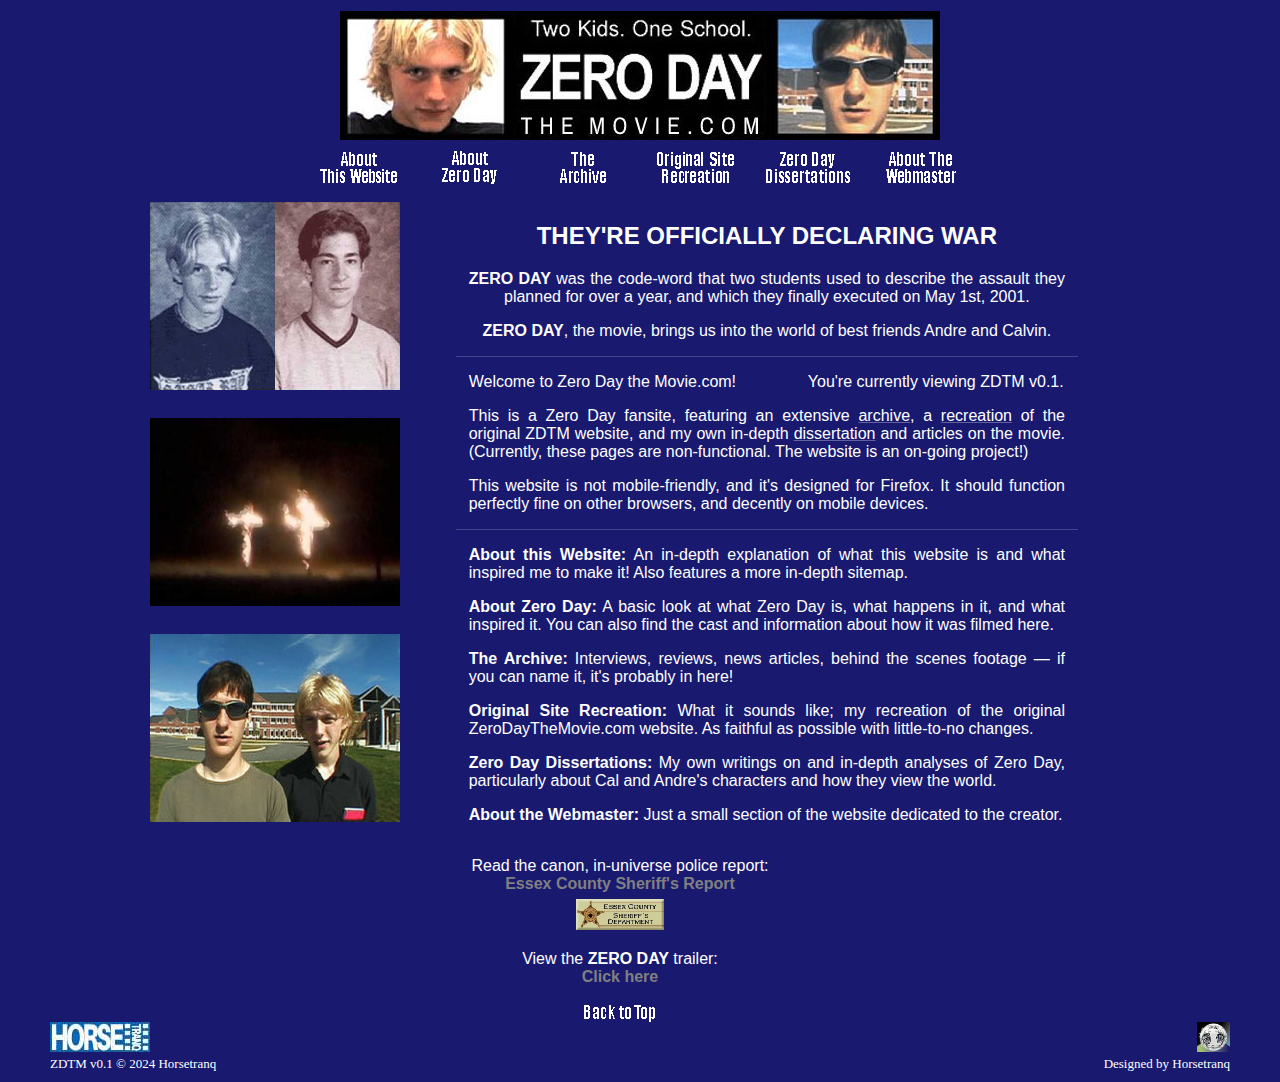
<file: index.html>
<!DOCTYPE html>
<html>
  <head>
    <meta charset="UTF-8">
    <meta name="viewport" content="width=device-width, initial-scale=1.0">
    <title>Zero Day - The Movie</title>
    <link href="/style.css" rel="stylesheet" type="text/css" media="all">
    <!--<link rel="icon" type="image/x-icon" href="/img/icon.png">-->
    <meta name="robots" content="noindex, nofollow">
  </head>
  <body>

    <div id="top"></div>
    <div id="header"></div>

    <div class="nav">
        <a href="/about.html"><div class="button b1"></div></a>

        <a href="/themovie.html"><div class="button b2"></div></a>

        <a href="/archive.html"><div class="button b3"></div></a>

        <a href="/rec/index.html"><div class="button b4"></div></a>

        <a href="/articles.html"><div class="button b5"></div></a>

        <a href="/gabriel.html"><div class="button b6"></div></a>

    </div>

    <div class="middle">
      <div id="left">
         <img src="/img/yearbook2.jpg">
         <img src="/img/crosses.jpg" style="margin:24px 0px;">
         <img src="/img/outside.jpg">
      </div>

      <div id="right">
        <h2>THEY'RE OFFICIALLY DECLARING WAR</h2>

        <p style="text-align-last:center;"><b>ZERO DAY</b> was the code-word that two students used to describe the assault they planned for over a year, and which they finally executed on May 1st, 2001.</p>
        
        <p style="text-align-last:center;"><b>ZERO DAY</b>, the movie, brings us into the world of best friends Andre and Calvin.</p>

        <hr>
        
        <p>Welcome to Zero Day the Movie.com! <span style="opacity:0;">////////////A</span> You're currently viewing ZDTM v0.1.</p>

        <p>This is a Zero Day fansite, featuring an extensive <a href="/archive.html">archive</a>, a <a href="/rec/index.html">recreation</a> of the original ZDTM website, and my own in-depth <a href="/articles.html">dissertation</a> and articles on the movie. (Currently, these pages are non-functional. The website is an on-going project!)</p>

        <p>This website is not mobile-friendly, and it's designed for Firefox. It should function perfectly fine on other browsers, and decently on mobile devices.</p>

        <hr>
        
        <p><b>About this Website:</b> An in-depth explanation of what this website is and what inspired me to make it! Also features a more in-depth sitemap.</p>

        <p><b>About Zero Day:</b> A basic look at what Zero Day is, what happens in it, and what inspired it. You can also find the cast and information about how it was filmed here.</p>

        <p><b>The Archive:</b> Interviews, reviews, news articles, behind the scenes footage — if you can name it, it's probably in here!</p>

        <p><b>Original Site Recreation:</b> What it sounds like; my recreation of the original ZeroDayTheMovie.com website. As faithful as possible with little-to-no changes.</p>

        <p><b>Zero Day Dissertations:</b> My own writings on and in-depth analyses of Zero Day, particularly about Cal and Andre's characters and how they view the world.</p>

        <p><b>About the Webmaster:</b> Just a small section of the website dedicated to the creator.</p>
      </div>
    </div>

    <div class="middle2">
        Read the canon, in-universe police report:
        <br><a href="https://officialreport.github.io/" target="_blank">Essex County Sheriff's Report
        <br><img src="/img/ecsdbutt.png" style="margin-top:6px;"></a>
        
        <p>View the <b>ZERO DAY</b> trailer:
        <br><a href="/trailer.html">Click here</a></p>
        
        <a href="#top"><div class="bbut"></div></a>
    </div>

    <div class="footer">
        <div class="footL">
            <a href="https://www.tumblr.com/horsetranq" target="_blank"><img src="/img/htavlogo.jpg"></a>
            <br>ZDTM v0.1 © 2024 Horsetranq
        </div>

        <!--<div class="footM">
            ZDTM v0.1 © Horsetranq
        </div>-->

        <div class="footR">
            <a href="https://www.tumblr.com/horsetranq" target="_blank"><img src="/img/htlogo.jpg" height="30px"></a>
            <br>Designed by Horsetranq
        </div>
    </div>

  </body>
</html>
</file>
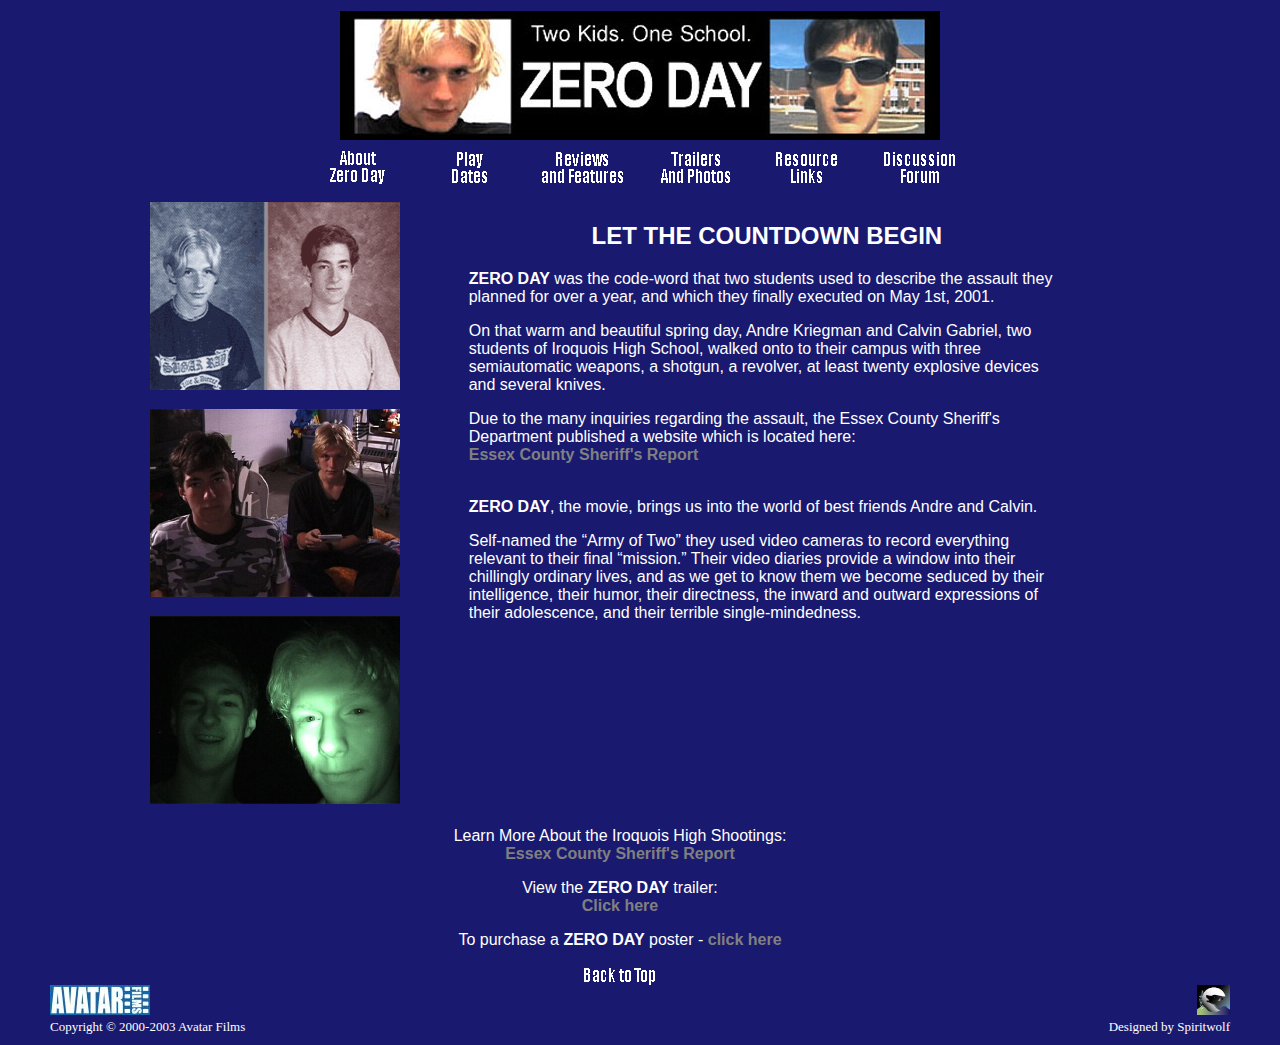
<file: rec/index.html>
<!DOCTYPE html>
<html>
  <head>
    <meta charset="UTF-8">
    <meta name="viewport" content="width=device-width, initial-scale=1.0">
    <title>Zero Day - The Movie</title>
    <link href="/rec/style.css" rel="stylesheet" type="text/css" media="all">
    <!--<link rel="icon" type="image/x-icon" href="/img/icon.png">-->
    <meta name="robots" content="noindex, nofollow">
  </head>
  <body>

    <div id="top"></div>
    <div id="header"></div>

    <div class="nav">
        <a href="/about.html"><div class="button b1"></div></a>

        <a href="/playdates.html"><div class="button b2"></div></a>

        <a href="/news.html"><div class="button b3"></div></a>

        <a href="/media.html"><div class="button b4"></div></a>

        <a href="/related.html"><div class="button b5"></div></a>

        <a href="/discuss.html"><div class="button b6"></div></a>

    </div>

    <div class="middle">
      <div id="left">
         <img src="/img/yearbook.gif">
         <img src="/img/suicide.jpg" style="margin:15px 0px;">
         <img src="/img/fourth.jpg">
      </div>

      <div id="right">
        <h2>LET THE COUNTDOWN BEGIN</h2>

        <p><b>ZERO DAY</b> was the code-word that two students used to describe the assault they planned for over a year, and which they finally executed on May 1st, 2001.</p>
        
        <p>On that warm and beautiful spring day, Andre Kriegman and Calvin Gabriel, two students of Iroquois High School, walked onto to their campus with three semiautomatic weapons, a shotgun, a revolver, at least twenty explosive devices and several knives.</p>
        
        <p>Due to the many inquiries regarding the assault, the Essex County Sheriff's Department published a website which is located here:
        <br><a href="https://officialreport.github.io/" target="_blank">Essex County Sheriff's Report</a></p>
        
        <p><br><b>ZERO DAY</b>, the movie, brings us into the world of best friends Andre and Calvin.</p>
        
        <p>Self-named the “Army of Two” they used video cameras to record everything relevant to their final “mission.” Their video diaries provide a window into their chillingly ordinary lives, and as we get to know them we become seduced by their intelligence, their humor, their directness, the inward and outward expressions of their adolescence, and their terrible single-mindedness.</p>
      </div>
    </div>

    <div class="middle2">
        Learn More About the Iroquois High Shootings:
        <br><a href="https://officialreport.github.io/" target="_blank">Essex County Sheriff's Report</a>
        
        <p>View the <b>ZERO DAY</b> trailer:
        <br><a href="/trailer.html">Click here</a></p>
        
        <p>To purchase a <b>ZERO DAY</b> poster - <a href="/https://web.archive.org/web/20040811175119/http://www.avatarfilms.com/store.html" target="_blank">click here</a></p>

        <a href="#top"><div class="bbut"></div></a>
    </div>

    <div class="footer">
        <div class="footL">
            <a href="https://web.archive.org/web/20040811175119im_/http://www.avatarfilms.com/images/avatar_logosm.jpg" target="_blank"><img src="/img/avatar_logosm.jpg"></a>
            <br>Copyright © 2000-2003 Avatar Films
        </div>

        <!--<div class="footM">
            ZDTM v0.1 © Horsetranq
        </div>-->

        <div class="footR">
            <img src="/img/swlogosm.jpg" height="30px">
            <br>Designed by Spiritwolf
        </div>
    </div>

  </body>
</html>
</file>
<file: style.css>
* {border: 0;
}

body {
    background: midnightblue;
    width: 930px;
    margin: auto auto;
    font-family: 'Arial';
    font-size: 16px;
    text-align: justify;
    text-justify: inter-word;
    text-align-last: left;
    color: white;
}

#top {
    width: 100%;
    height: 1px;
}
#header {
    background: black;
    background-image: url("/img/zdtmbanner.png");
    width: 600px;
    height: 129px;
    margin: auto auto;
    margin-top: 10px;
    margin-bottom: 7px;
}

.nav {
    background: none;
    width: 675px;
    height: 40px;
    margin: auto;
}
.button {
    float: left;
    background: none;
    width: 90px;
    height: 100%;
    margin-bottom: 15px;
    padding: 0px 11.2px;
    background-position: center center;
    background-repeat: no-repeat;
}
.b1 {
    background-image: url("/img/nav/aboutw_off.gif");
}
.b1:hover {
    background-image: url("/img/nav/aboutw_on.gif");
}
.b2 {
    background-image: url("/img/nav/about_off.gif");
}
.b2:hover {
    background-image: url("/img/nav/about_on.gif");
}
.b3 {
    background-image: url("/img/nav/archive_off.gif");
}
.b3:hover {
    background-image: url("/img/nav/archive_on.gif");
}
.b4 {
    background-image: url("/img/nav/rec_off.gif");
}
.b4:hover {
    background-image: url("/img/nav/rec_on.gif");
}
.b5 {
    background-image: url("/img/nav/diss_off.gif");
}
.b5:hover {
    background-image: url("/img/nav/diss_on.gif");
}
.b6 {
    background-image: url("/img/nav/webm_off.gif");
}
.b6:hover {
    background-image: url("/img/nav/webm_on.gif");
}

.middle {
    width: 890px;
    height: 650px;
    margin-bottom: 20px;
}
#left {
    float: left;
    width: 250px;
    margin-left: -25px;
}
#left img {
    width: 100%;
    height: 188px;
}
#right {
    float: right;
    width: 67%;
}
#right a {
    color: white;
    text-decoration: 1px #ffffff50 underline;
    font-weight: normal;
}
#right a:hover {
    color: red;
    text-decoration: 1px #ff000050 underline;
}

.middle2 {
    width: 890px;
    height: auto;
    margin-bottom: 0px;
    text-align-last: center;
}

.bbut {
    background-image: url("/img/nav/backtt_off.gif");
    background-position: center center;
    background-repeat: no-repeat;
    width: 90px;
    height: 40px;
    margin: auto;
    margin-top: -10px;
    padding: 0px 11.2px;
}
.bbut:hover {
    background-image: url("/img/nav/backtt_on.gif");
}

.footer {
    width: 1180px;
    height: 50px;
    margin: 0px -125px;
    margin-top: -10px;
    margin-bottom: 10px;
    font-size: 13px;
    font-family: serif;
}
.footL {
    float: left;
}
.footM {
    float: left;
    margin-left: 304px;
    padding-top: 34px;
}
.footR {
    float: right;
    text-align-last: right;
}

h2 {
    text-align-last: center;
}
h3 {
    text-align: center;
    text-align-last: center;
    text-transform: uppercase;
}
a {
    color: gray;
    text-decoration: none;
    font-weight: bold;
}
a:hover {
    color: red;
}
hr {
    border-top: 1px solid #ffffff30;
    margin: auto -13px;
}

.L {
    float: left;
}
.R {
    float: right;
    text-align-last: right;
}
</file>
<file: rec/style.css>
* {border: 0;
}

body {
    background: midnightblue;
    width: 930px;
    margin: auto auto;
    font-family: 'Arial';
    font-size: 16px;
    /*text-align: justify;
    text-justify: inter-word;
    text-align-last: left;*/
    color: white;
}

#top {
    width: 100%;
    height: 1px;
}
#header {
    background: white;
    background-image: url("/img/banner.jpg");
    width: 600px;
    height: 129px;
    margin: auto auto;
    margin-top: 10px;
    margin-bottom: 7px;
}

.nav {
    background: none;
    width: 675px;
    height: 40px;
    margin: auto;
}
.button {
    float: left;
    background: none;
    width: 90px;
    height: 100%;
    margin-bottom: 15px;
    padding: 0px 11.2px;
    background-position: center center;
    background-repeat: no-repeat;
}
.b1 {
    background-image: url("/img/nav/about_off.gif");
}
.b1:hover {
    background-image: url("/img/nav/about_on.gif");
}
.b2 {
    background-image: url("/img/nav/play_off.gif");
}
.b2:hover {
    background-image: url("/img/nav/play_on.gif");
}
.b3 {
    background-image: url("/img/nav/news_off.gif");
}
.b3:hover {
    background-image: url("/img/nav/news_on.gif");
}
.b4 {
    background-image: url("/img/nav/media_off.gif");
}
.b4:hover {
    background-image: url("/img/nav/media_on.gif");
}
.b5 {
    background-image: url("/img/nav/related_off.gif");
}
.b5:hover {
    background-image: url("/img/nav/related_on.gif");
}
.b6 {
    background-image: url("/img/nav/discuss_off.gif");
}
.b6:hover {
    background-image: url("/img/nav/discuss_on.gif");
}

.middle {
    width: 890px;
    height: 620px;
    margin-bottom: 20px;
}
#left {
    float: left;
    width: 250px;
    margin-left: -25px;
}
#left img {
    width: 100%;
    height: 188px;
}
#right {
    float: right;
    width: 67%;
}

.middle2 {
    width: 890px;
    height: auto;
    margin-bottom: 0px;
    text-align: center;
}

.bbut {
    background-image: url("/img/nav/backtt_off.gif");
    background-position: center center;
    background-repeat: no-repeat;
    width: 90px;
    height: 40px;
    margin: auto;
    margin-top: -10px;
    padding: 0px 11.2px;
}
.bbut:hover {
    background-image: url("/img/nav/backtt_on.gif");
}

.footer {
    width: 1180px;
    height: 50px;
    margin: 0px -125px;
    margin-top: -10px;
    margin-bottom: 10px;
    font-size: 13px;
    font-family: serif;
}
.footL {
    float: left;
}
.footM {
    float: left;
    margin-left: 304px;
    padding-top: 34px;
}
.footR {
    float: right;
    text-align: right;
}

h2 {
    text-align: center;
}
a {
    color: gray;
    text-decoration: none;
    font-weight: bold;
}
</file>
